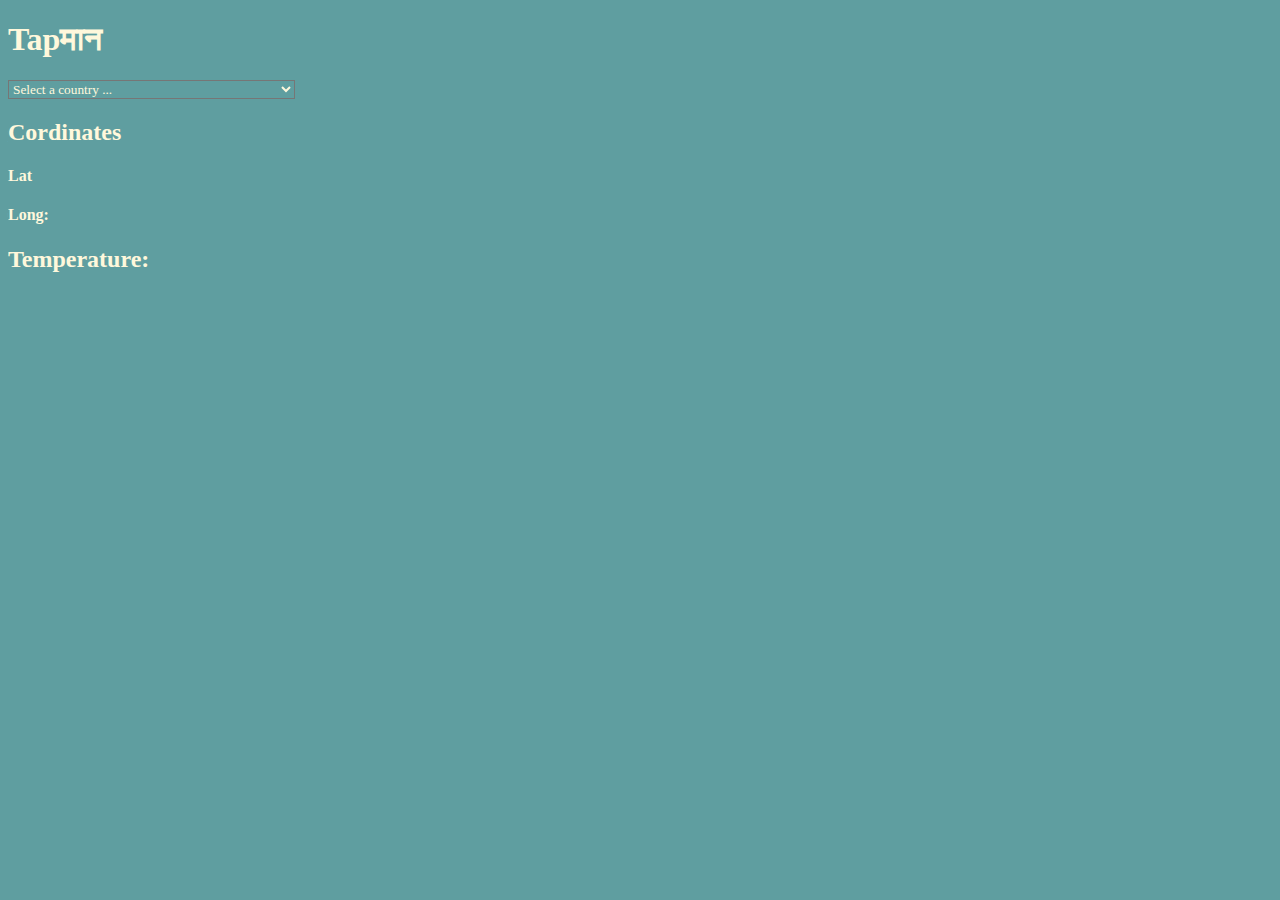
<file: index.html>
<!DOCTYPE html>
<html lang="en">
<head>
    <meta charset="UTF-8">
    <meta http-equiv="X-UA-Compatible" content="IE=edge">
    <meta name="viewport" content="width=device-width, initial-scale=1.0">
    <title>Tapमान</title>
    <link rel="stylesheet" href="style.css">
    <link rel="import" href="CountryDropDown.html">
</head>
<body>
    <h1 id="header">Tapमान</h1>
    <div data-includeHTML="CountryDropDown.html"></div>

    <h2>Cordinates</h2>
    <h4>
        Lat
        <span id="latitude"></span>
    </h4>
    <h4>
        Long:
        <span id="longitude"></span>
    </h4>
    <h2>
        Temperature:
        <span id="temperature"></span>
    </h2>
    
    
    <script src="https://ajax.googleapis.com/ajax/libs/jquery/3.6.0/jquery.min.js"></script>
    <script src="merge-country-code.js"></script>
    <script src="index.js"></script>

</body>
</html>
</file>
<file: style.css>
* {
    margin: none;
    padding: none;
    
    /* Colors */
    background-color: cadetblue;
    color: cornsilk;
    font-family: Cambria, Cochin, Georgia, Times, 'Times New Roman', serif;
}
</file>
